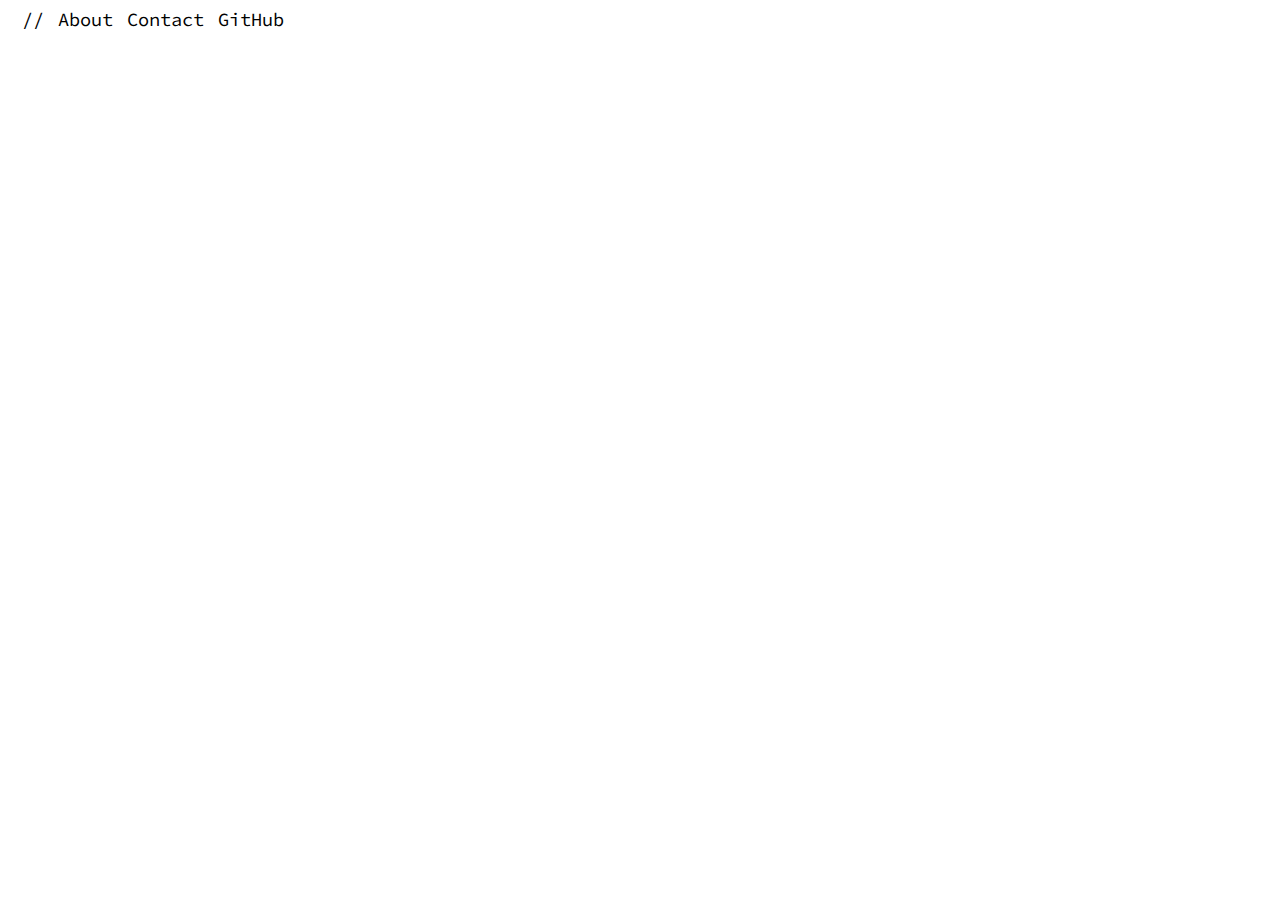
<file: index.html>
<!DOCTYPE html>
<html lang="en">
    <head>
        <meta charset="UTF-8">
        <link href="https://fonts.googleapis.com/css?family=Source+Code+Pro" rel="stylesheet">
        <link href="site.css" rel="stylesheet">
        <title>Jeff Nelson - Software Engineer</title>
    </head>
    <body>
        <header>
            <div class="section">
                //
            </div>
            <div class="section">
                <a href="JeffNelson-2019-Full.pdf">About</a>
            </div>
            <div class="section">
                <a href="https://www.linkedin.com/in/nelsjm/">Contact</a>
            </div>
            <div class="section">
                <a href="https://github.com/nelsjm">GitHub</a>
            </div>
        </header>

    </body>
</html>
</file>
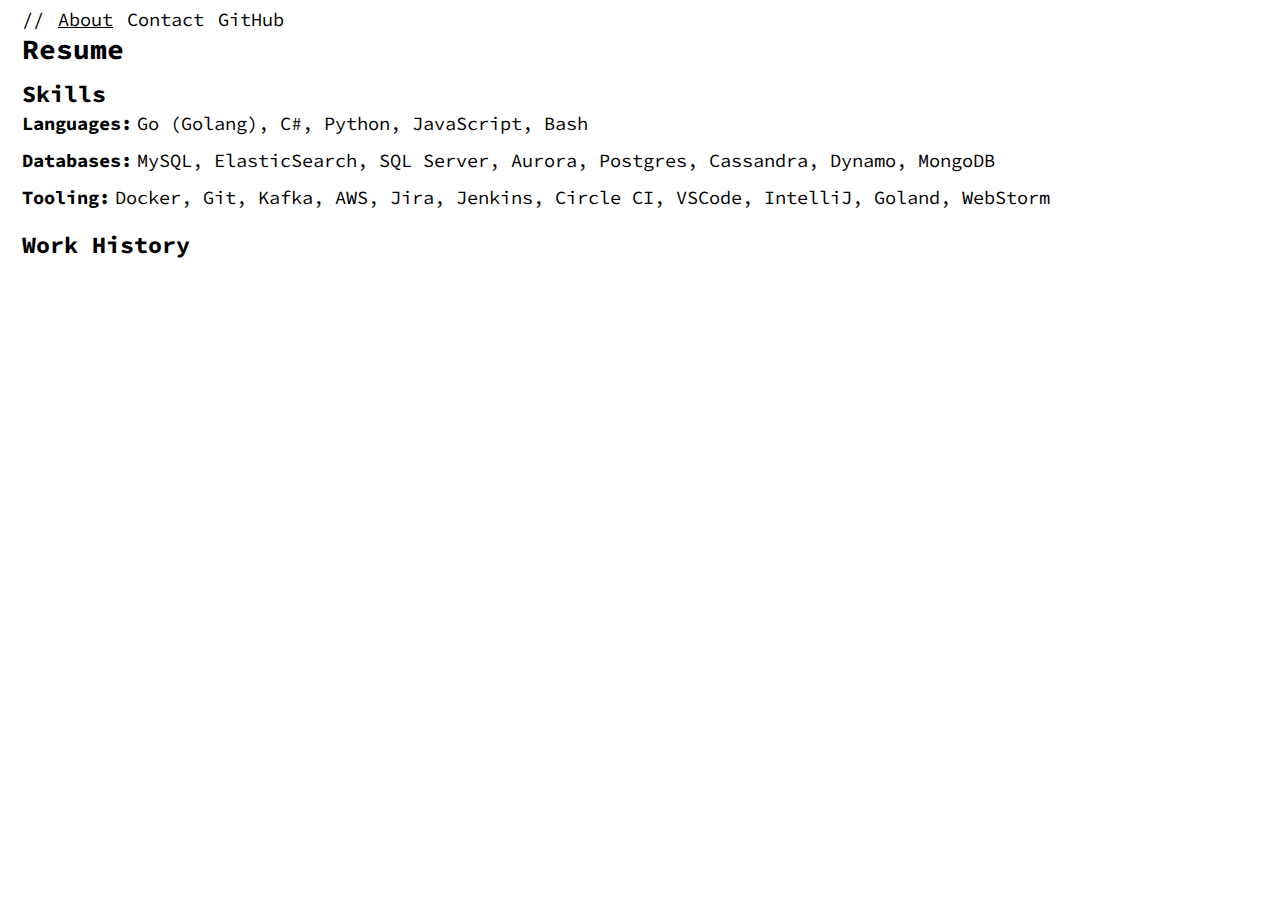
<file: about.html>
<!DOCTYPE html>
<html lang="en">
    <head>
        <title>Jeff Nelson - Software Engineer</title>
        <link href="https://fonts.googleapis.com/css?family=Source+Code+Pro" rel="stylesheet">
        <link href="site.css" rel="stylesheet">
    </head>
    <body>
        <header>
            <div class="section">
                //
            </div>
            <div class="section">
                <a href="about.html"  style="text-decoration: underline">About</a>
            </div>
            <div class="section">
                <a href="https://www.linkedin.com/in/nelsjm/">Contact</a>
            </div>
            <div class="section">
                <a href="https://github.com/nelsjm">GitHub</a>
            </div>
        </header>
        <h1 style="padding:0; margin:0">Resume</h1>
        <h2>Skills</h2>
        <div class="skills-section">
            <div>
                Languages:
            </div>
            <div>
                Go (Golang), C#, Python, JavaScript, Bash
            </div>
        </div>
        <div class="skills-section">
            <div>
                Databases:
            </div>
            <div>
                MySQL, ElasticSearch, SQL Server, Aurora, Postgres, Cassandra, Dynamo, MongoDB
            </div>
        </div>
        <div class="skills-section">
        <div>
            Tooling:
        </div>
        <div>
            Docker, Git, Kafka, AWS, Jira, Jenkins, Circle CI, VSCode, IntelliJ, Goland, WebStorm
        </div>
    </div>
        <h2>Work History</h2>
       
    </body>
</html>
</file>
<file: site.css>
.section {
    padding-right: .75em;
}

.skills-section {
    display: flex;
    padding-top: .25em;
    padding-bottom: .5em;
}

.skills-section > div:first-child {
    font-weight: bold;
}

.skills-section > div:last-child {
    margin-left: .25em;
}

a {
    color: black;
}

a:link {
    text-decoration: none;
}

a:visited {
    text-decoration: none;
}

a:hover {
    text-decoration: underline;
}

header {
    display:flex;
}

h1 {
    font-size: 1.5em;
    padding: 0 0 .25em;
    margin:0;
}

h2 {
    font-size: 1.25em;
    margin:0;
    padding-top: .5em;
}

body {
    font-family: 'Source Code Pro', monospace;
    font-size: 14pt;
    padding-left: .75em;
    padding-right: .75em;
}
</file>
